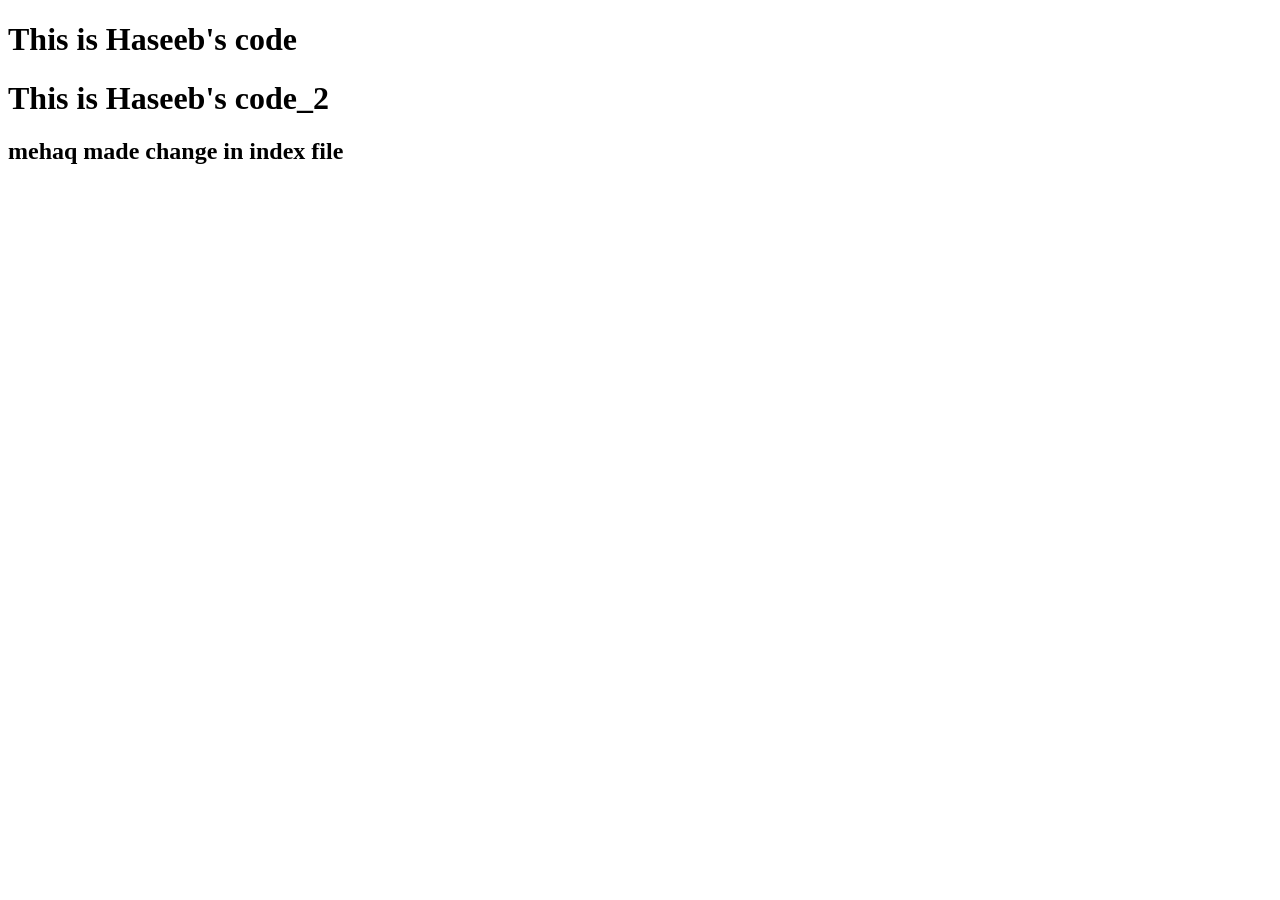
<file: index.html>
<!DOCTYPE html>
<html lang="en">
<head>
    <meta charset="UTF-8">
    <meta name="viewport" content="width=device-width, initial-scale=1.0">
    <title>Document</title>
</head>
<body>
    
<h1 class="heading">This is Haseeb's code</h1>
<h1 class="heading">This is Haseeb's code_2</h1>

<h2>mehaq made change in index file </h2>
</body>
</html>
</file>
